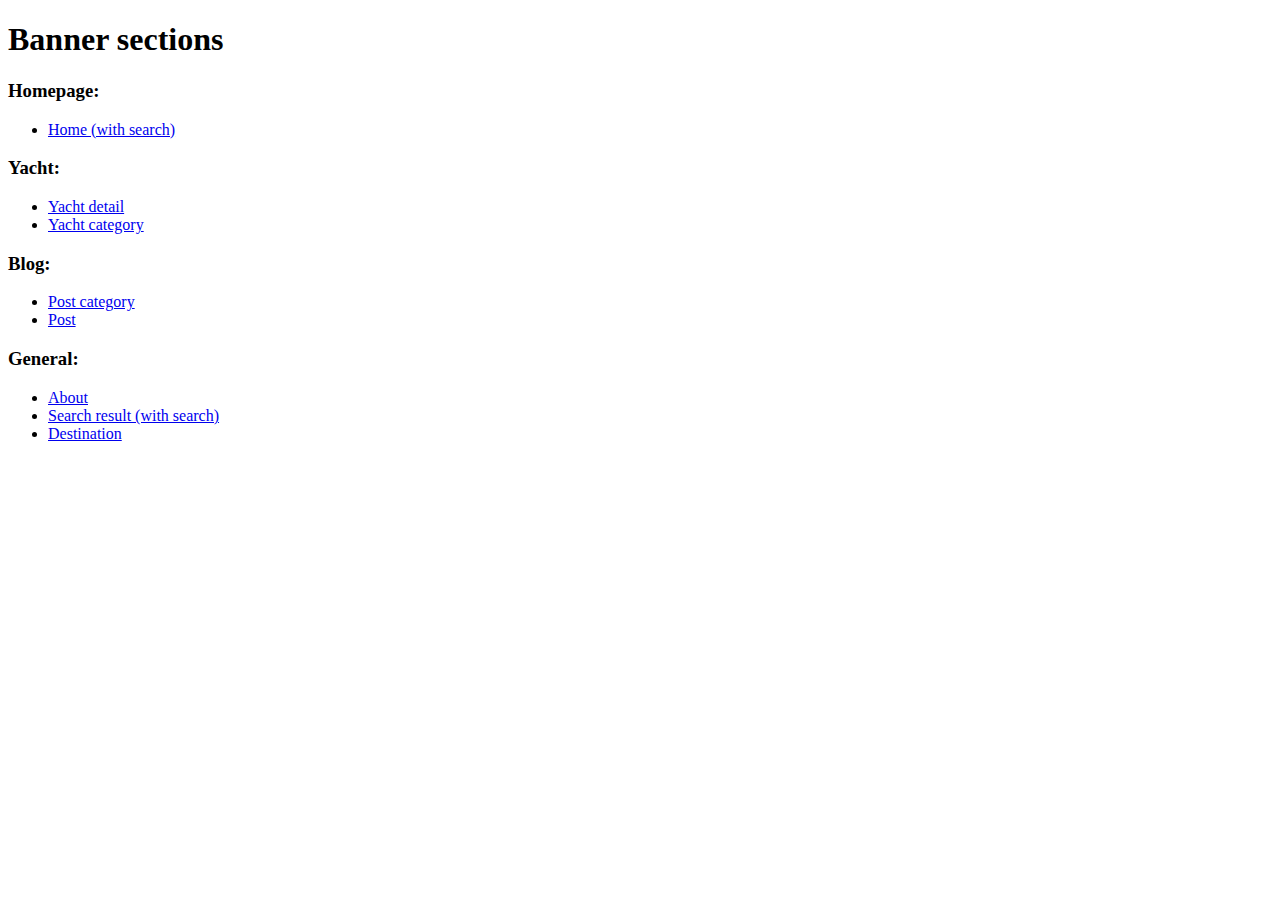
<file: index.html>
<!DOCTYPE html>
<html lang="en">
<head>
	<meta charset="UTF-8">
	<meta name="viewport" content="width=device-width, initial-scale=1.0">
	<title>LCG</title>

	<link href="//fonts.googleapis.com/css?family=Roboto:400,500,700" rel="stylesheet" type="text/css">
	<link rel="stylesheet" href="https://www.luxurychartergroup.com/css/foundation.min.css">
	<link rel="stylesheet" href="https://www.luxurychartergroup.com/css/app.css?version=1.95">

</head>
<body>

	<div class="row section-row">
		<div class="column">
			<h1>Banner sections</h1>

			<h3>Homepage:</h3>
			<ul>
				<li><a href="/index-home-slider.html">Home (with search)</a></li>
			</ul>

			<h3>Yacht:</h3>
			<ul>
				<li><a href="/index-yacht-slider.html">Yacht detail</a></li>
				<li><a href="/index-yacht-category.html">Yacht category</a></li>
			</ul>

			<h3>Blog:</h3>
			<ul>
				<li><a href="/index-post-category.html">Post category</a></li>
				<li><a href="/index-post.html">Post</a></li>
			</ul>

			<h3>General:</h3>
			<ul>
				<li><a href="/index-page-about.html">About</a></li>
				<li><a href="/index-search.html">Search result (with search)</a></li>
				<li><a href="/index-destination.html">Destination</a></li>
			</ul>
		</div>
	</div>

</body>
</html>
</file>
